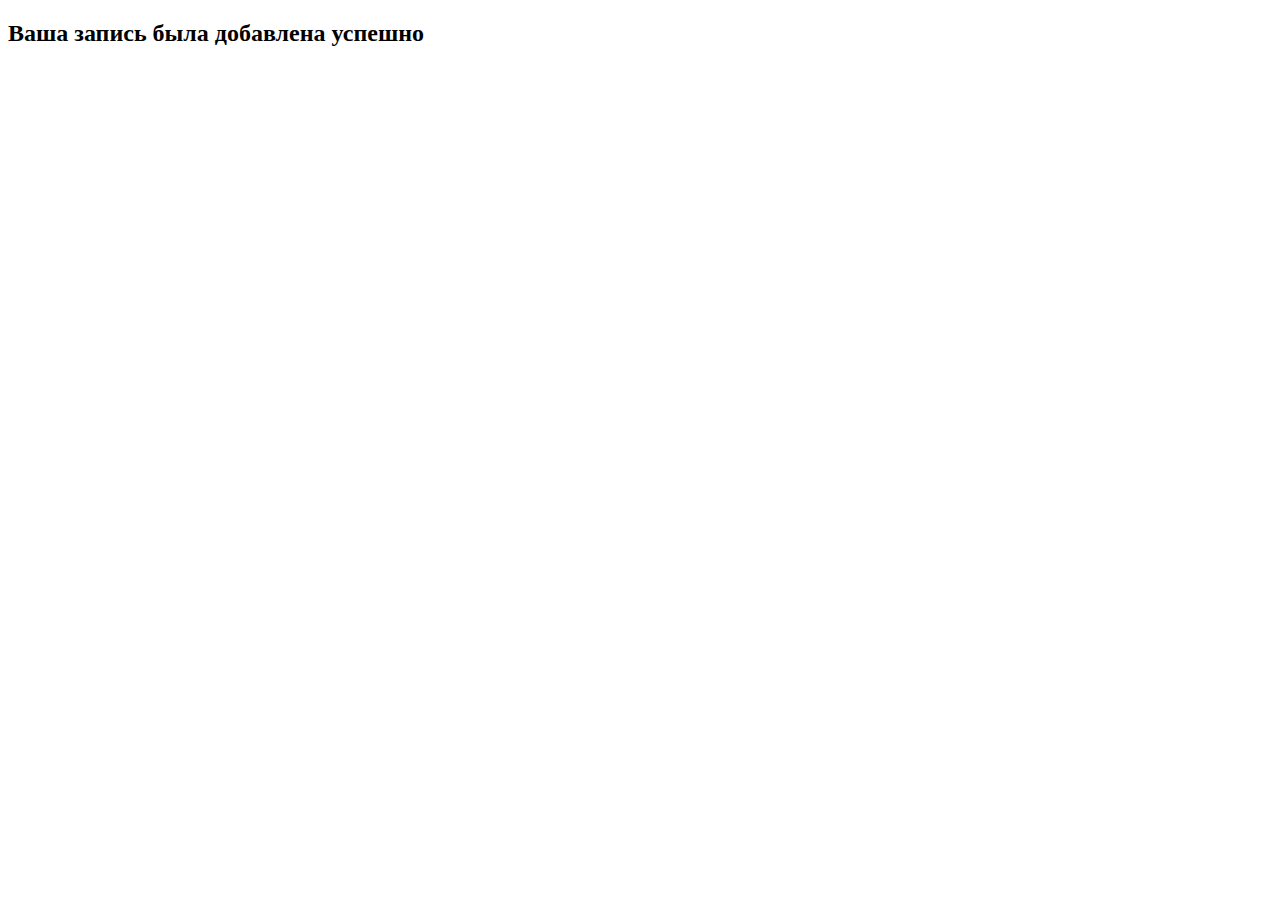
<file: todo/main/templates/dz1.html>
<!DOCTYPE html>
<html lang="en">
<head>
    <meta charset="UTF-8">
    <meta name="viewport" content="width=device-width, initial-scale=1.0">
    <title>Document</title>
</head>
<body>
    <h2>Ваша запись была добавлена успешно</h2>
</body>
</html>
</file>
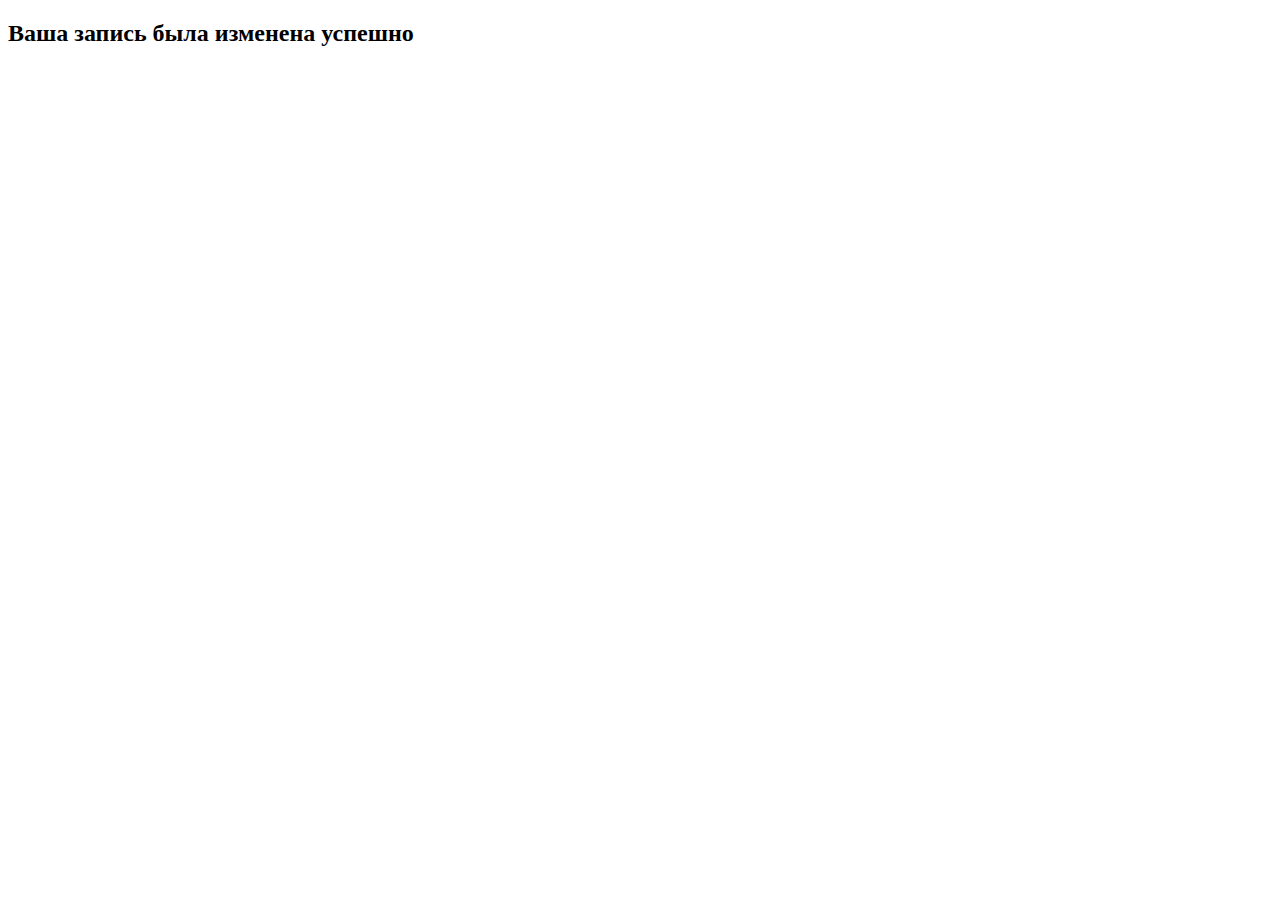
<file: todo/main/templates/dz2.html>
<!DOCTYPE html>
<html lang="en">
<head>
    <meta charset="UTF-8">
    <meta name="viewport" content="width=device-width, initial-scale=1.0">
    <title>Document</title>
</head>
<body>
    <h2>Ваша запись была изменена успешно</h2>
</body>
</html>
</file>
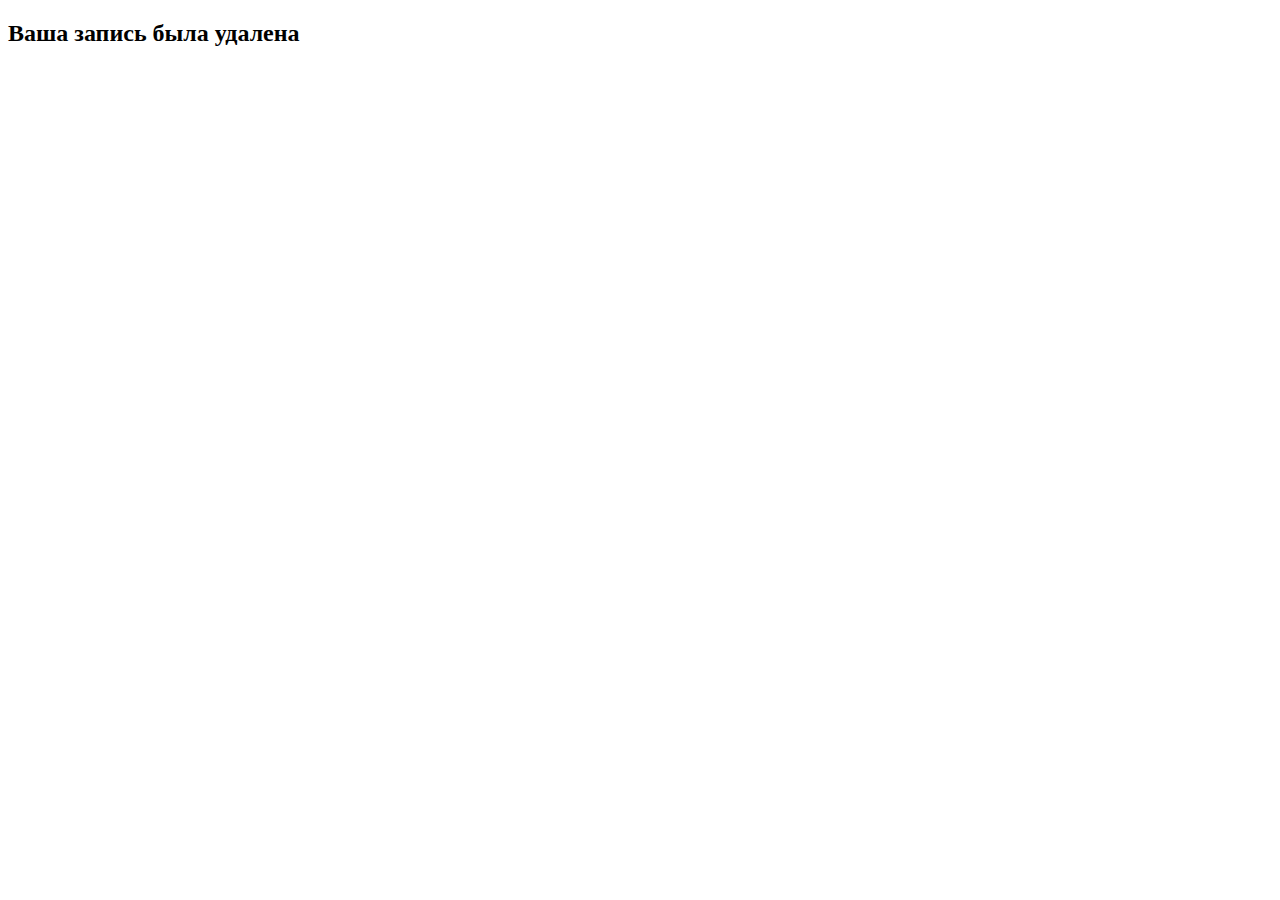
<file: todo/main/templates/dz3.html>
<!DOCTYPE html>
<html lang="en">
<head>
    <meta charset="UTF-8">
    <meta name="viewport" content="width=device-width, initial-scale=1.0">
    <title>Document</title>
</head>
<body>
    <h2>Ваша запись была удалена</h2>
</body>
</html>
</file>
